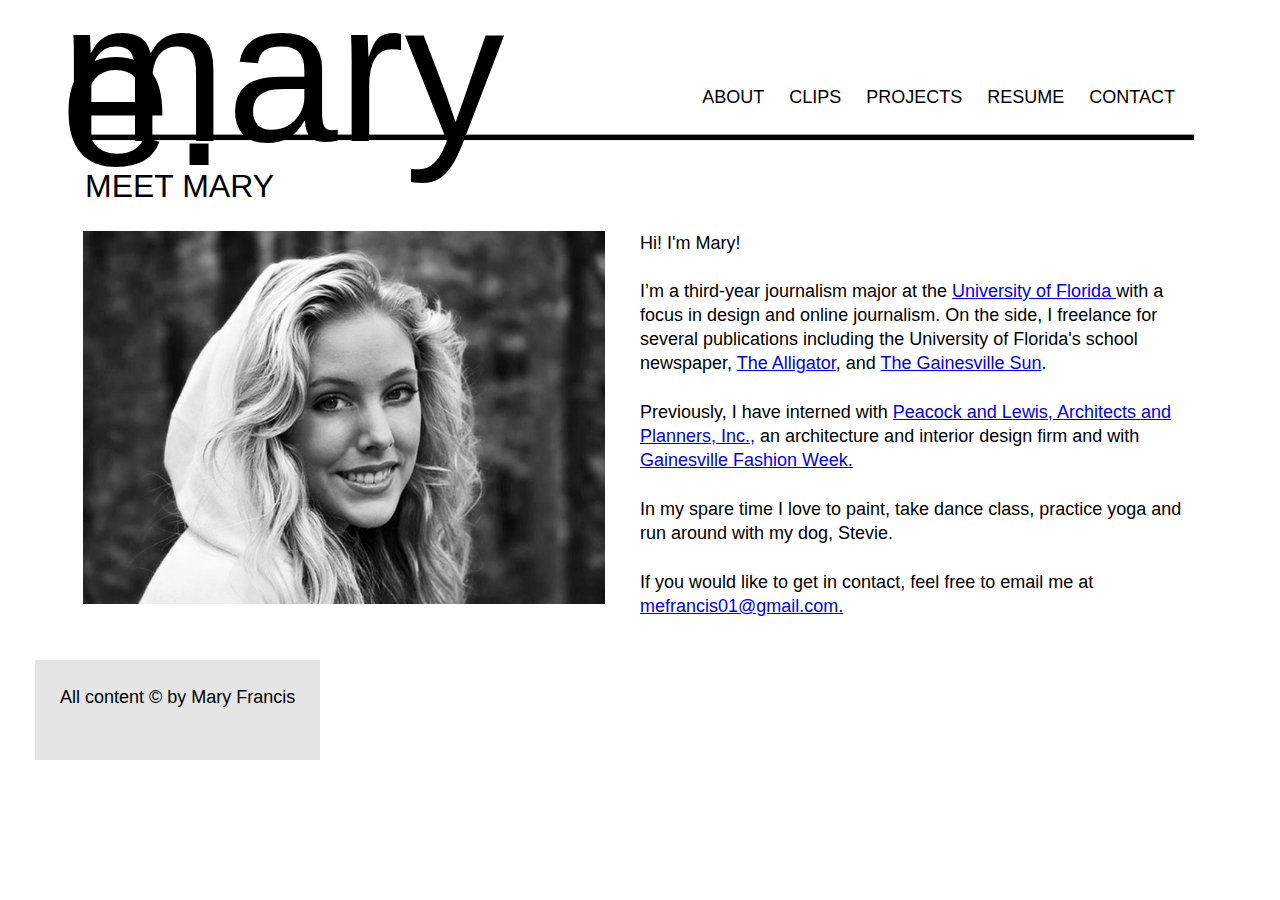
<file: index.html>
<!DOCTYPE html>
<html>
    <head>
    <title> maryefrancis.com </title>
    <link rel= "stylesheet" href= "CSS/base.css" />
    <link href='http://fonts.googleapis.com/css?family=Montez' rel='stylesheet' type='text/css'>
    </head>
    <body>
        <header> 
            <nav>
                <a href= "contact.html"> Contact </a>
                <a href= "resume.html"> Resume </a>
                <a href= "projects.html"> Projects </a>
                <a href= "clips.html"> Clips </a>
                <a href= "index.html"> About </a>
              </nav>
           <h1> mary e.</h1>
        </header>
    <article>
    <hr>
        <h2> MEET MARY </h2>
        <aside> 
            <img src= "img/about-picture.gif" width="100%" alt="Profile picture of Mary Francis" >
           </aside>
            <p> Hi! I'm Mary! <br><br>
             I’m a third-year journalism major at the 
                    <a href="http://www.ufl.edu" target="_blank"> University of Florida </a> with a focus in design and online journalism. On the side, I freelance for several publications including the University of Florida's school newspaper, 
    <a href= "http://www.alligator.org" target="_blank"> The Alligator</a>, and 
    <a href="http://www.gainesville.com" target="http://www.gainesville.com"> The Gainesville Sun</a>.
</p>

<p> Previously, I have interned with
<a href="http://www.peacockandlewis.com" target="_blank"> Peacock and Lewis, Architects and Planners, Inc.,</a> an architecture and interior design firm and with 
    
    <a href="http://gainesvillefashionweek.com" target="_blank"> Gainesville Fashion Week.</a>
</p>

<p>In my spare time I love to paint, take dance class, practice yoga and run around with my dog, Stevie. </p>

<p>If you would like to get in contact, feel free to email me at 

<a href="https://mail.google.com" target="_blank"> mefrancis01@gmail.com.</a>
 </p> </div>

        </article>
    <div> <footer>
        <p> All content © by Mary Francis</p>
        </footer> </div>
    
    </body>
</html>
</file>
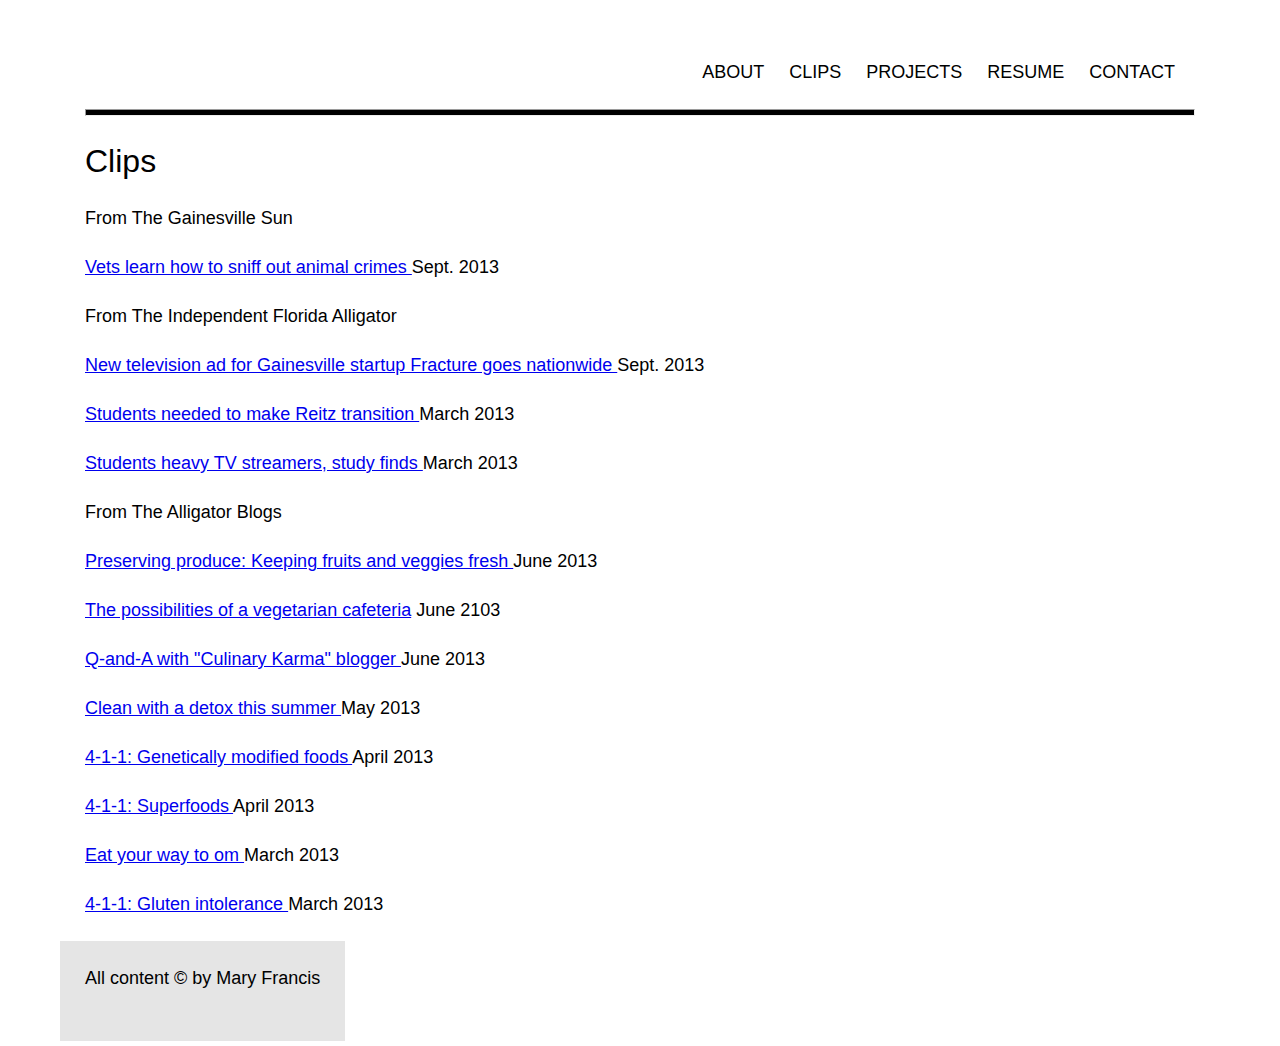
<file: clips.html>
<!DOCTYPE html>
<html> 
<head>
<title> Clips |</title>
    <link rel= "stylesheet" href= "CSS/base.css" />
</head>
    <body>
        <header> 
            <nav>
                <a href= "contact.html"> Contact </a>
                <a href= "resume.html"> Resume </a>
                <a href= "projects.html"> Projects </a>
                <a href= "clips.html"> Clips </a>
                <a href= "index.html"> About </a>
            </nav>
        </header> <br>
    <article>
        <hr>
        <h2> Clips </h2> 
        <p> From The Gainesville Sun </p>
        <p> <a href= "http://www.gainesville.com/article/20130925/ARTICLES/130929730/0/search" target="_blank"> Vets learn how to sniff out animal crimes </a> Sept. 2013 </p>
           
           
        <p> From The Independent Florida Alligator </p> 
        <p> 
            <a href= "http://www.alligator.org/news/local/article_608addc0-25a8-11e3-9e29-0019bb2963f4.html" target= "_blank"> New television ad for Gainesville startup Fracture goes nationwide </a> Sept. 2013 
        </p>
        <p> 
            <a href= "http://www.alligator.org/news/campus/article_37329d74-94fc-11e2-87a6-001a4bcf887a.html" target= "_blank"> Students needed to make Reitz transition </a> March 2013 
        </p>
        <p>    
            <a href= "http://www.alligator.org/news/local/article_4958b4ee-969a-11e2-abf5-0019bb2963f4.html" target="_blank"> Students heavy TV streamers, study finds </a> March 2013 
        </p>
        <p> From The Alligator Blogs </p>
        <p> 
            <a href= "http://www.alligator.org/blogs/tuesday/article_e3b1d9f4-d884-11e2-beec-0019bb2963f4.html" target= "_blank"> Preserving produce: Keeping fruits and veggies fresh </a> June 2013
        </p>
        <p>
            <a href= "http://www.alligator.org/blogs/wednesday/article_9f47add2-d3d1-11e2-9a44-001a4bcf887a.html" target="_blank"> The possibilities of a vegetarian cafeteria</a> June 2103
        </p>
        <p>
            <a href="http://www.alligator.org/blogs/tuesday/article_83690520-cd78-11e2-8607-0019bb2963f4.html" target="_blank"> Q-and-A with "Culinary Karma" blogger </a> June 2013
        </p>
        <p> 
        <a href= "http://www.alligator.org/blogs/tuesday/article_a513251a-bc30-11e2-8543-001a4bcf887a.html" target="_blank"> Clean with a detox this summer </a> May 2013
        </p>
        <p>
            <a href= "http://www.alligator.org/blogs/friday/health/article_6818ef9c-a316-11e2-9e1a-001a4bcf887a.html" target="_blank"> 4-1-1: Genetically modified foods </a> April 2013
        </p>
        <p> 
            <a href="http://www.alligator.org/blogs/friday/health/article_9d6242da-aa95-11e2-b8ad-001a4bcf887a.html" target="_blank"> 4-1-1: Superfoods </a> April 2013
        </p>
        <p>
            <a href= "http://www.alligator.org/blogs/friday/health/article_045e7004-982f-11e2-8743-001a4bcf887a.html" target= "_blank"> Eat your way to om </a> March 2013
        </p>  
        <p>
            <a href= "http://www.alligator.org/blogs/friday/health/article_938056cc-92ac-11e2-b98c-0019bb2963f4.html" target="_blank"> 4-1-1: Gluten intolerance </a> March 2013 
        </p>    
        <footer>
            <p> All content © by Mary Francis</p>
        </footer>
        </article>
    </body>
</html>
</file>
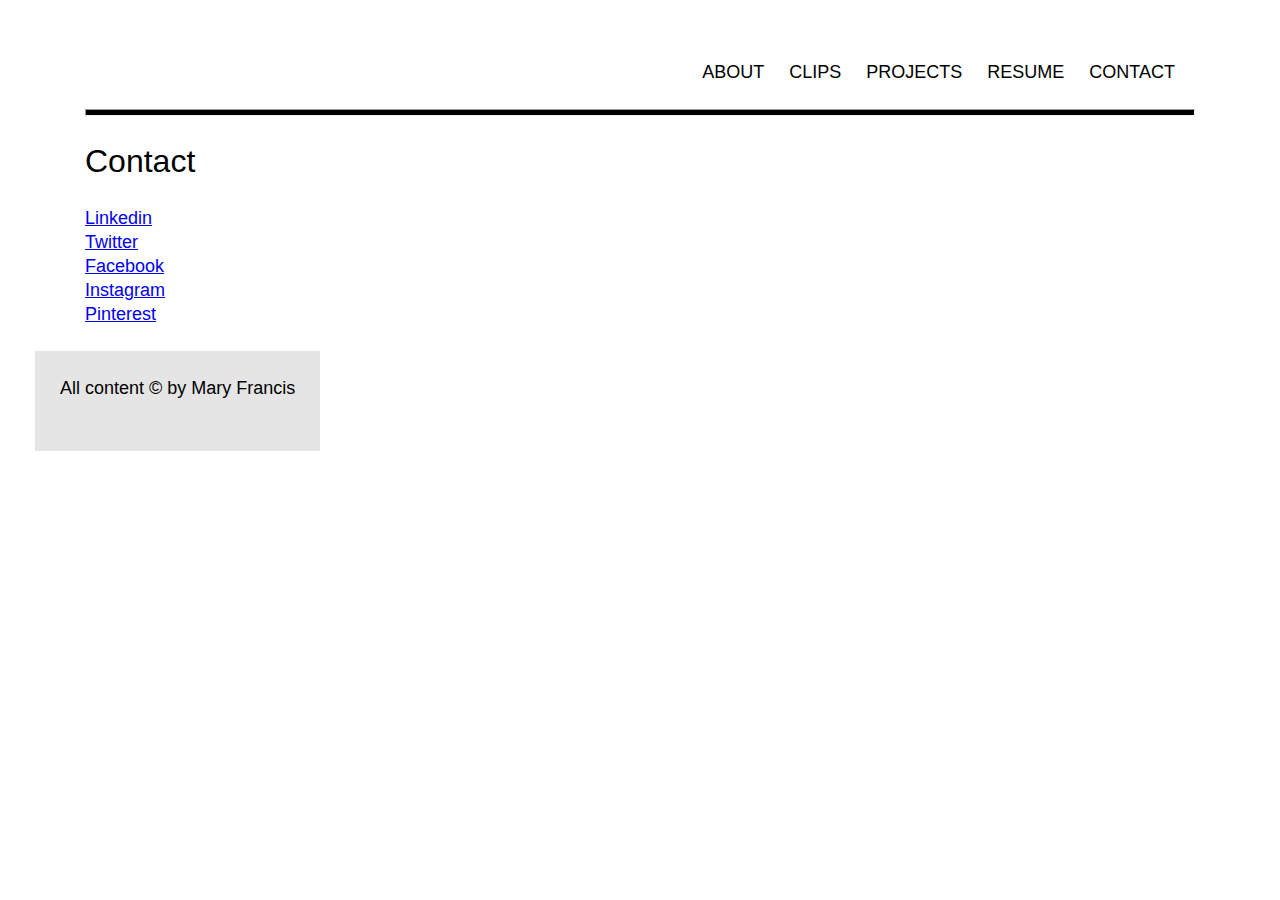
<file: contact.html>
<!DOCTYPE html>
<html> 

<head>
<title> Contact |</title>
    <link rel= "stylesheet" href= "CSS/base.css" />
</head>
    <body>
        <header> 
            <nav> 
                <a href= "contact.html"> Contact </a>
                <a href= "resume.html"> Resume </a>
                <a href= "projects.html"> Projects </a>
                <a href= "clips.html"> Clips </a>
                <a href= "index.html"> About </a>
            </nav>  
        </header> 
        <br>
        <article>  
            <hr>
            <h2> Contact </h2>
            <p>
                <a href= "http://www.linkedin.com/in/maryefrancis" target="_blank"> Linkedin </a> 
                <br>
                <a href= "https://twitter.com/memefrancis" target="_blank"> Twitter </a> 
                <br> 
                <a href= "https://www.facebook.com/maryefrancis08" target="_blank"> Facebook </a> 
                <br>
                <a href= "https://instagram.com/memefrancis" target="_blank"> Instagram </a> <br>
                <a href= "http://www.pinterest.com/maryefrancis/" target="_blank"> Pinterest </a> <br>
            </p>
        </article>
        <footer>
            <p> All content © by Mary Francis</p>
        </footer>
    </body>
</html>
</file>
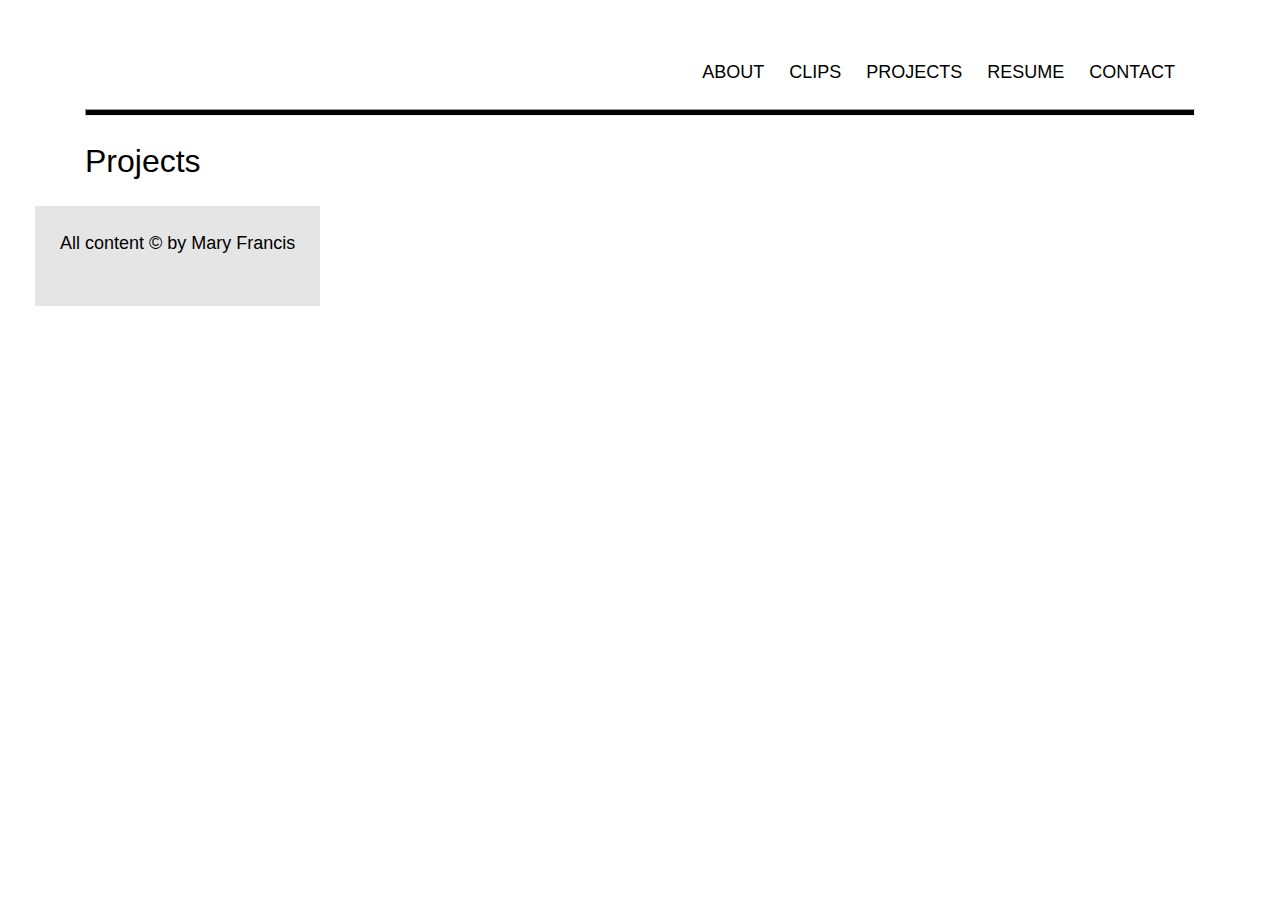
<file: projects.html>
<!DOCTYPE html>
<html> 

 <head>  
<title> Projects |</title>
     <link rel= "stylesheet" href= "CSS/base.css" />
</head>
  <header> 
      <nav>
      <a href= "contact.html"> Contact </a>
        <a href= "resume.html"> Resume </a>
      <a href= "projects.html"> Projects </a>
       <a href= "clips.html"> Clips </a>
    <a href= "index.html"> About </a>
    </nav>
   
</header> <br>
<body>
<article>
    <hr>
    <h2> Projects </h2>
    </article>
    
    
<footer>
 <p> All content © by Mary Francis</p>
 </footer> 
</body> 
    
</html>
</file>
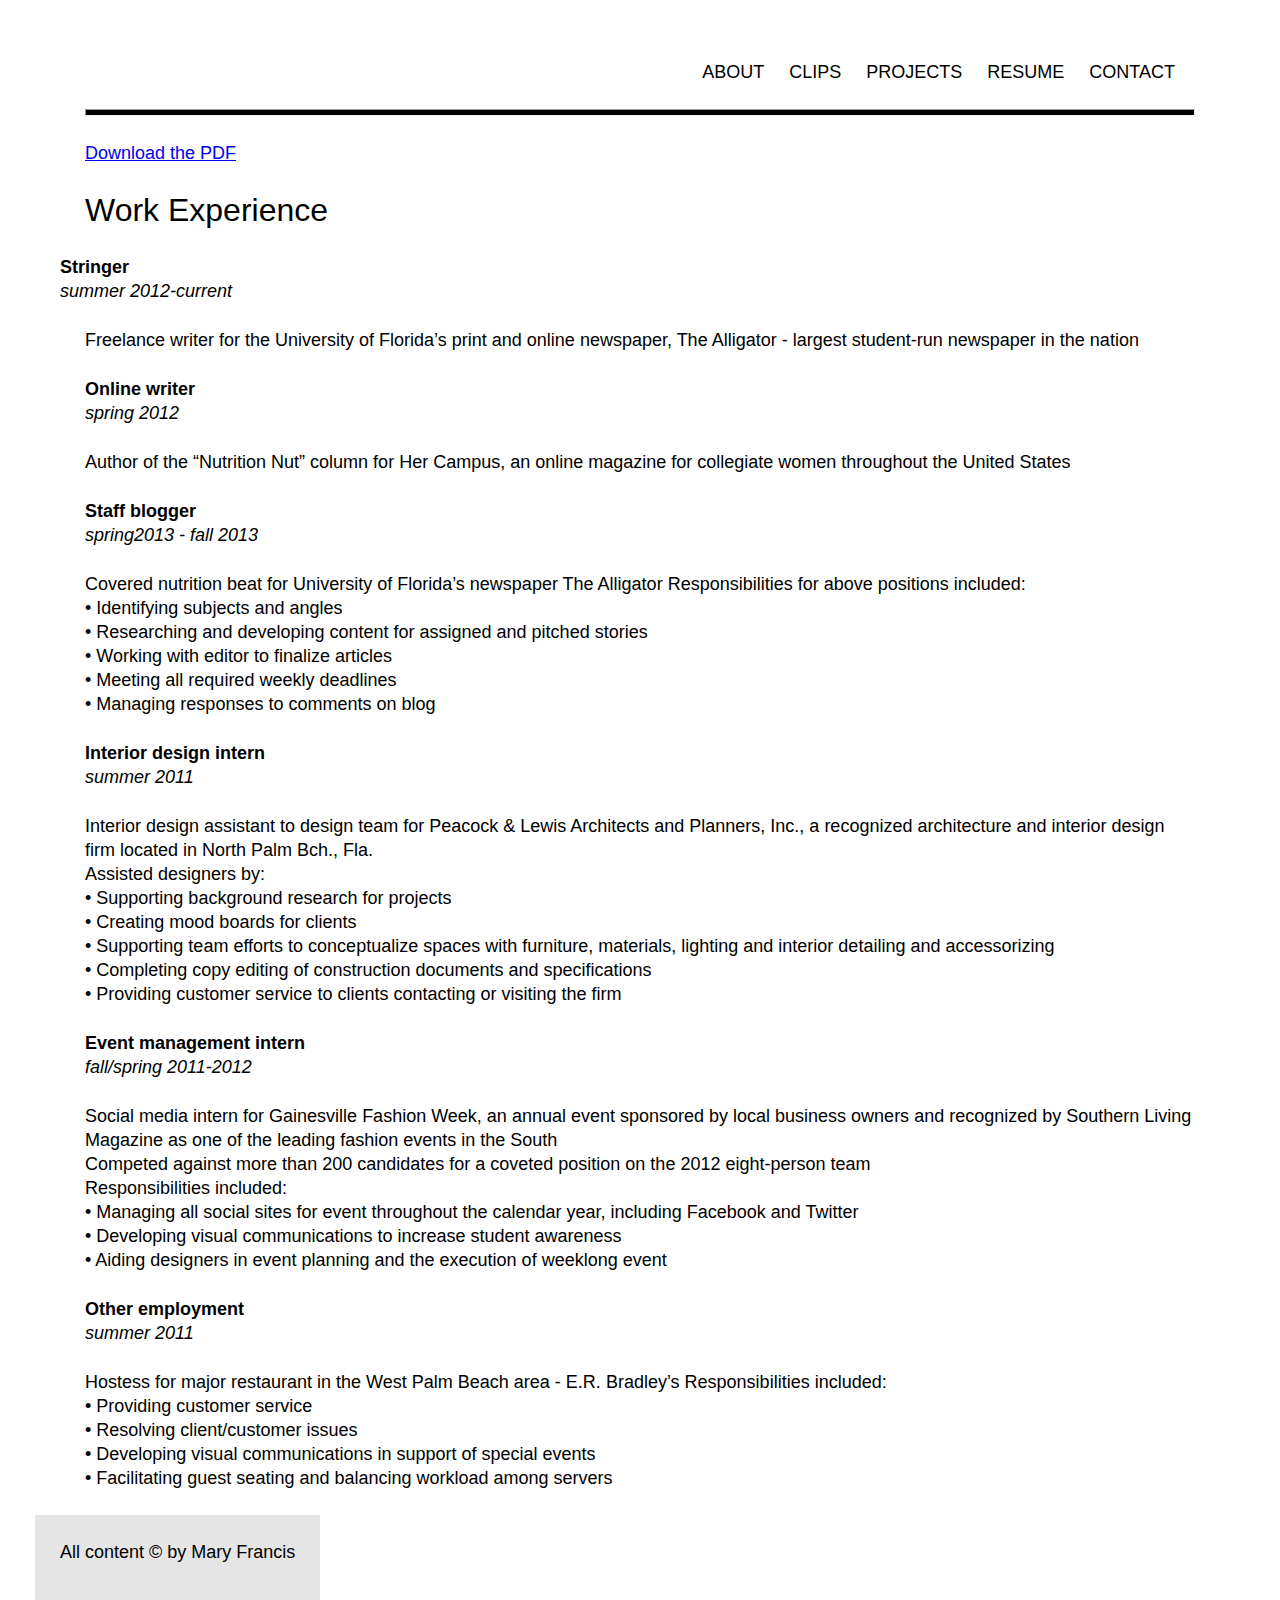
<file: resume.html>
<!DOCTYPE html>
<html> 
<head>
<title> Resume | </title>
    <link rel= "stylesheet" href= "CSS/base.css" />
</head>
    <body>
        <header> 
        <nav> 
            <a href= "contact.html"> Contact </a>
            <a href= "resume.html"> Resume </a>
            <a href= "projects.html"> Projects </a>
            <a href= "clips.html"> Clips </a>
            <a href= "index.html"> About </a>
        </nav>
        </header> 
        <article>
            <hr>
            <p>
                <a href="pdf/mary-francis-resume.pdf"target="_blank">Download the PDF</a>
            </p>

            <p> <h2>Work Experience</h2>
            <strong>Stringer</strong> <br>
            <em>summer 2012-current</em> <br>
            </p>
            <p> Freelance writer for the University of Florida’s print and online newspaper, The 
                Alligator - largest student-run newspaper in the nation </p>
            <p>
                <strong>Online writer </strong> <br>
                <em>spring 2012 </em> <br>
            </p>
            <p> Author of the “Nutrition Nut” column for Her Campus, an online magazine for 
collegiate women throughout the United States </p>
            <p>
                <strong> Staff blogger </strong> <br>
                <em>spring2013 - fall 2013 </em> <br>
            </p>
            <p>    
                Covered nutrition beat for University of Florida’s newspaper The Alligator 
                Responsibilities for above positions included:<br>
                • Identifying subjects and angles <br>
                • Researching and developing content for assigned and pitched stories <br>
                • Working with editor to finalize articles <br>
                • Meeting all required weekly deadlines <br>
                • Managing responses to comments on blog <br>
            </p>

            <p>
                <strong>Interior design intern </strong> <br>
                <em> summer 2011 </em> <br>
            </p>
            <p>
                Interior design assistant to design team for Peacock & Lewis Architects and 
                Planners, Inc., a recognized architecture and interior design firm located in North 
                Palm Bch., Fla. <br>
                Assisted designers by: <br>
                • Supporting background research for projects <br>
                • Creating mood boards for clients <br>
                • Supporting team efforts to conceptualize spaces with furniture, materials, 
                lighting and interior detailing and accessorizing <br>
                • Completing copy editing of construction documents and specifications <br>
                • Providing customer service to clients contacting or visiting the firm <br>
            </p>
            <p>
                <strong>Event management intern </strong> <br>
                <em> fall/spring 2011-2012 </em> <br>
            </p>
            <p>
                Social media intern for Gainesville Fashion Week, an annual event sponsored by 
                local business owners and recognized by Southern Living Magazine as one of 
                the leading fashion events in the South <br>
                Competed against more than 200 candidates for a coveted position on the 2012 
                eight-person team <br>
                Responsibilities included:<br>
                • Managing all social sites for event throughout the calendar year, including 
                Facebook and Twitter <br>
                • Developing visual communications to increase student awareness <br>
                • Aiding designers in event planning and the execution of weeklong event <br>
            </p>
            <p>
                <strong> Other employment </strong> <br>
                <em> summer 2011 </em> <br>
            </p>
            <p>
                Hostess for major restaurant in the West Palm Beach area - E.R. Bradley’s 
                Responsibilities included: <br>
                • Providing customer service <br>
                • Resolving client/customer issues <br>
                • Developing visual communications in support of special events <br>
                • Facilitating guest seating and balancing workload among servers <br>
            </p>
        </article>
        <footer>
            <p> All content © by Mary Francis</p>
        </footer>
    </body>
</html>
</file>
<file: CSS/base.css>
* {
    box-sizing: border-box;
    margin: 0;
    padding: 0;
}
header nav {
    padding-right: 20px;
    float: right;
    font-size: 30 px;
    font-weight: 500px;
    font-family: sans-serif;
    text-transform:uppercase;
    margin: 25px;
}
h1 { font-family: ‘ 'Montez', cursive; 
    font-weight: 400; 
    margin: 30px;
    font-size: 200px;
    font-weight: 500;
}
article h2 { 
    font-family: sans-serif;
    font-weight: 100;
    font-size: 16;
    font-stretch: condensed;
    margin-top: 10px;
}
hr {
    height:7px;
    color: #000000;
    background: #000000;
    margin: 25px;
 }
title {
 align-items: : center;   
}

header a {
    color: #000000;
    text-decoration: none;
    float: right;
    margin-right: 25px;  
}
    header h1 {
     margin:25px;
}
 article h2 { font-family: sans-serif;
    font-size: 32px;
    color: #000000;
    line-height: 40px;
    font-weight: 100;
    margin-top: 10px;
    margin: 25px;
    
}
header a:visited {
    color: #ff0000;
    float: right;
}

article { font-family: sans-serif;
    margin: 25px;
}

body {
    font-size: 18px;
    font-family: sans-serif;
    line-height: 24px;
    padding: 10px;
    padding-bottom: 80px;
    margin: 25px;
}

p {
    margin: 25px;
}
article {
    clear: both;
}
aside {
    float: left;
    margin-left: 2%;
    margin-right: 3%;
    width: 45%;
    margin-bottom: 50px;
}

footer { 
    clear: left;
    font-size: 18px;
    height: 100px;
    float: left;
    background: #e5e5e5; 
}
</file>
